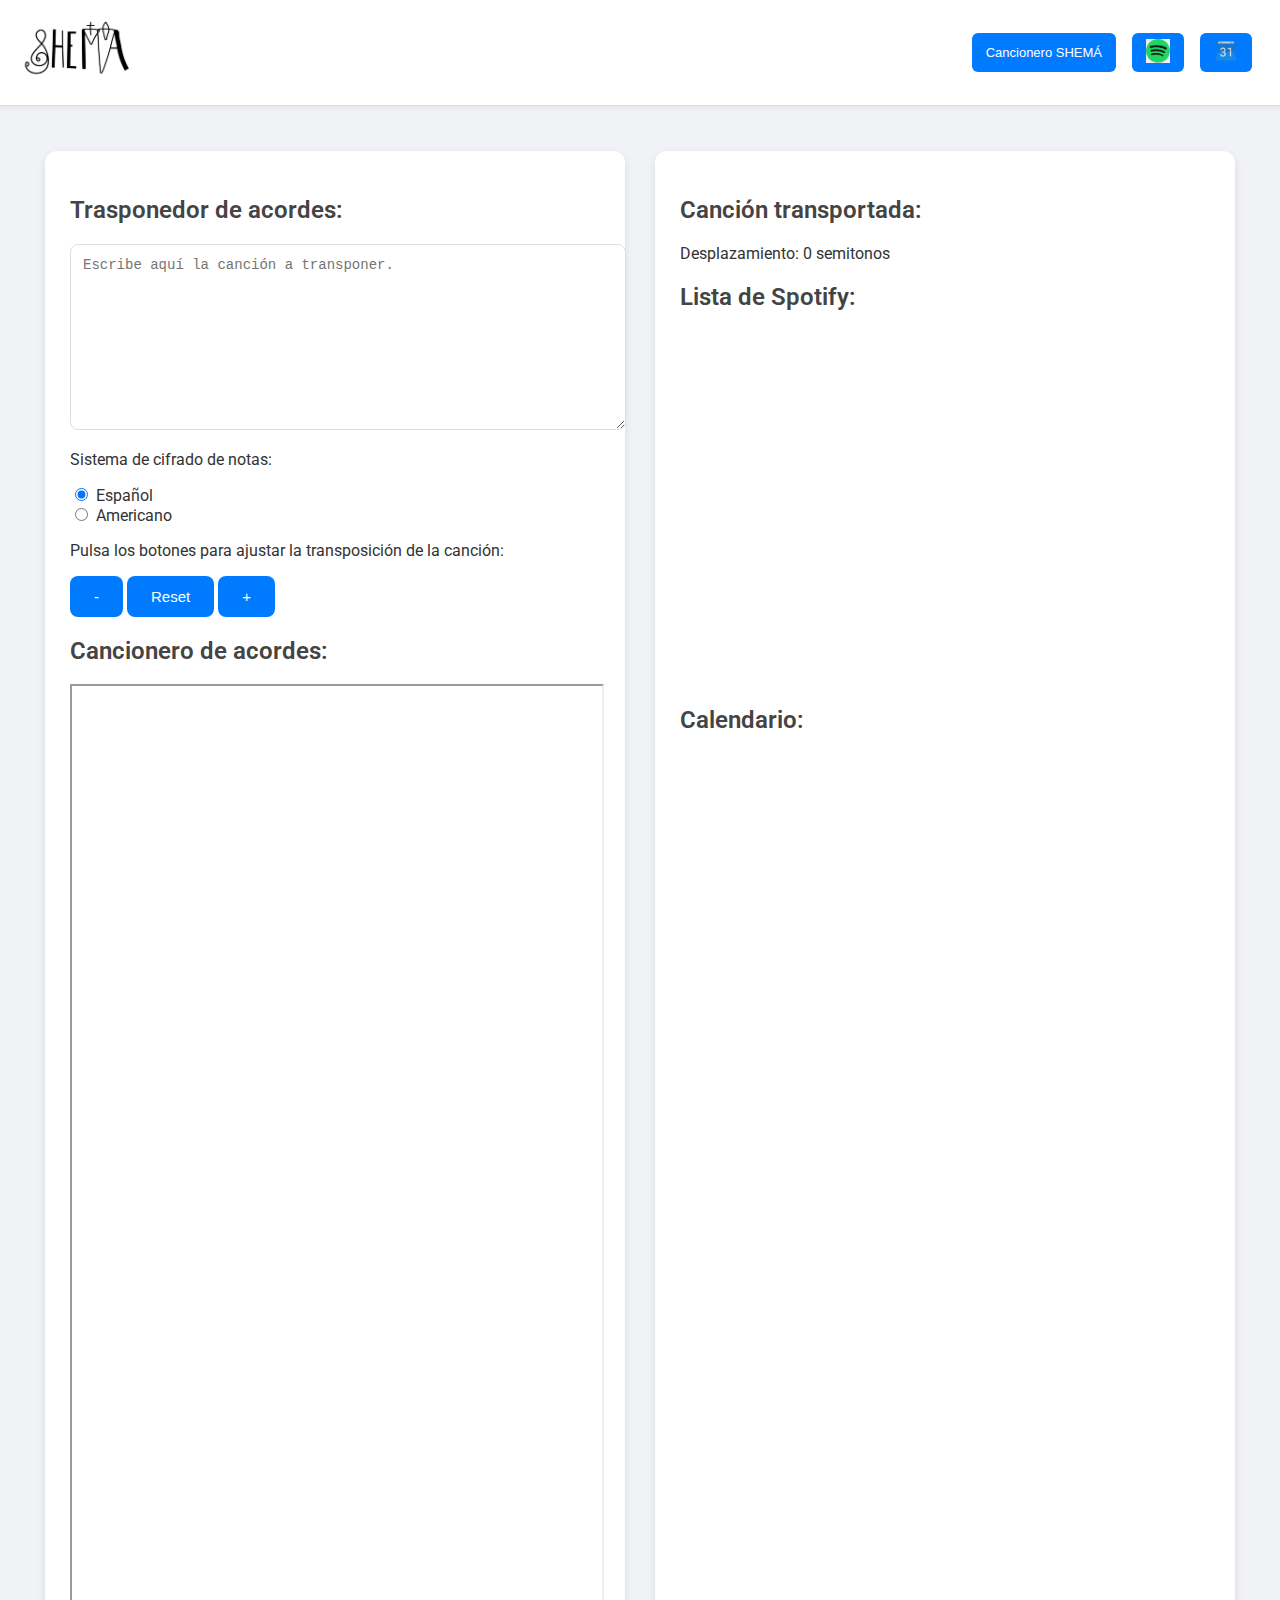
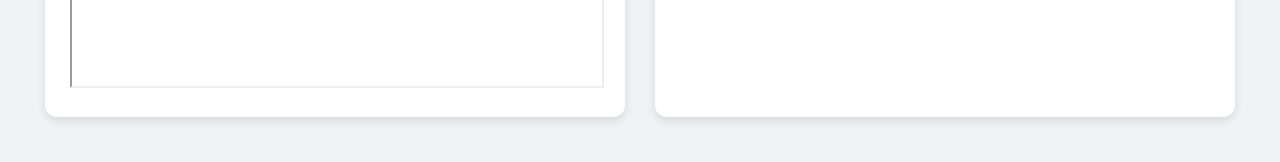
<file: index.html>
<!DOCTYPE html>
<html>
<head>
    <meta http-equiv="Content-Type" content="text/html;charset=utf-8" /> 
    <link rel="stylesheet" type="text/css" href="styles.css">
    <script src="script.js"></script>

    <!-- Favicon -->
    <link rel="icon" type="image/png" href="images/favicon.jpg">

    <!-- Fuente Roboto de Google Fonts -->
    <link href="https://fonts.googleapis.com/css2?family=Roboto:wght@400;500;700&display=swap" rel="stylesheet">
</head>


<body>
<!-- Encabezado con logotipo y título -->
<div class="header">
    <div class="logo-container">
        <img src="images/shema.jpg" alt="Shemá" class="logo"> 
    </div>
    <!-- Sección para elegir -->
    <div class="sections">
        <button class="section-button" onclick="window.open('https://cutt.ly/Ewc8qAF1', '_blank', 'width=800,height=600')">Cancionero SHEMÁ</button>
      	 <button class="section-button" title="Nuestra lista de spotify" onclick="window.open('https://open.spotify.com/playlist/2Ar0TTlpDZXfwVBsJgBEz0?si=d898551170c043d0', '_blank', 'width=800,height=600')">
        <img src="images/spoty.png" alt="Spotify" width="30" height="30">
    </button>
         <button class="section-button" title="Click para suscribirte al Calendario" onclick="window.open('https://cutt.ly/swcrBiuc', '_blank', 'width=800,height=600')">
        <img src="images/calendar.png" alt="Spotify" width="30" height="30">
    </button>
    </a>
    </div>
</div>
<div class="container">
    <div class="column">
        <form id="frm1">
            
            <h2>Trasponedor de acordes:</h2>
            <textarea name="mydata" rows="10" id="song-input" placeholder="Escribe aquí la canción a transponer."></textarea>
            <br />
            <p>Sistema de cifrado de notas:</p>
            <input type="radio" id="cipher-spanish" name="cipher" value="spanish"checked ><label for="cipher-spanish">Español</label><br />
            <input type="radio" id="cipher-american" name="cipher" value="american"><label for="cipher-american">Americano</label><br />
        </form>
        <p>Pulsa los botones para ajustar la transposición de la canción:</p>
        <p>
            <button onclick="decrementShiftCh()">-</button>
            <button onclick="resetShiftCh()">Reset</button>
            <button onclick="incrementShiftCh()">+</button>
        </p>
		<h2>Cancionero de acordes:</h2>
		<iframe src="https://docs.google.com/document/d/e/2PACX-1vQMsT4hFWzxLTvNu9-g4WMll2T-otnSPqagqb-uEXEBB-mpTIpVKQfpF5Z0HXPuig/pub?embedded=true" width="100%" height="1000"></iframe>
    </div>

    <div class="column">
        <h2 id="transportada">Canción transportada: </h2>
        <p>Desplazamiento: <span id="shift-label">0</span> semitonos</p>
        <div id="display"></div>
      <h2 id="Spotify">Lista de Spotify: </h2>
      <iframe style="border-radius:12px" src="https://open.spotify.com/embed/playlist/2Ar0TTlpDZXfwVBsJgBEz0?utm_source=generator" width="100%" height="352" frameBorder="0" allowfullscreen="" allow="autoplay; clipboard-write; encrypted-media; fullscreen; picture-in-picture" loading="lazy"></iframe>
	  <h2>Calendario:</h2>
	  <iframe src="https://calendar.google.com/calendar/embed?src=abc098a7893fd0497ba6f781d88554b80c8cac82da5d313b0bbe0175fadf92f1%40group.calendar.google.com&ctz=Europe%2FMadrid" style="border: 0" width=100% height="500" frameborder="0" scrolling="no"></iframe>
 		
	</div>
   

</div>
  
	
</body>
</html>
</file>
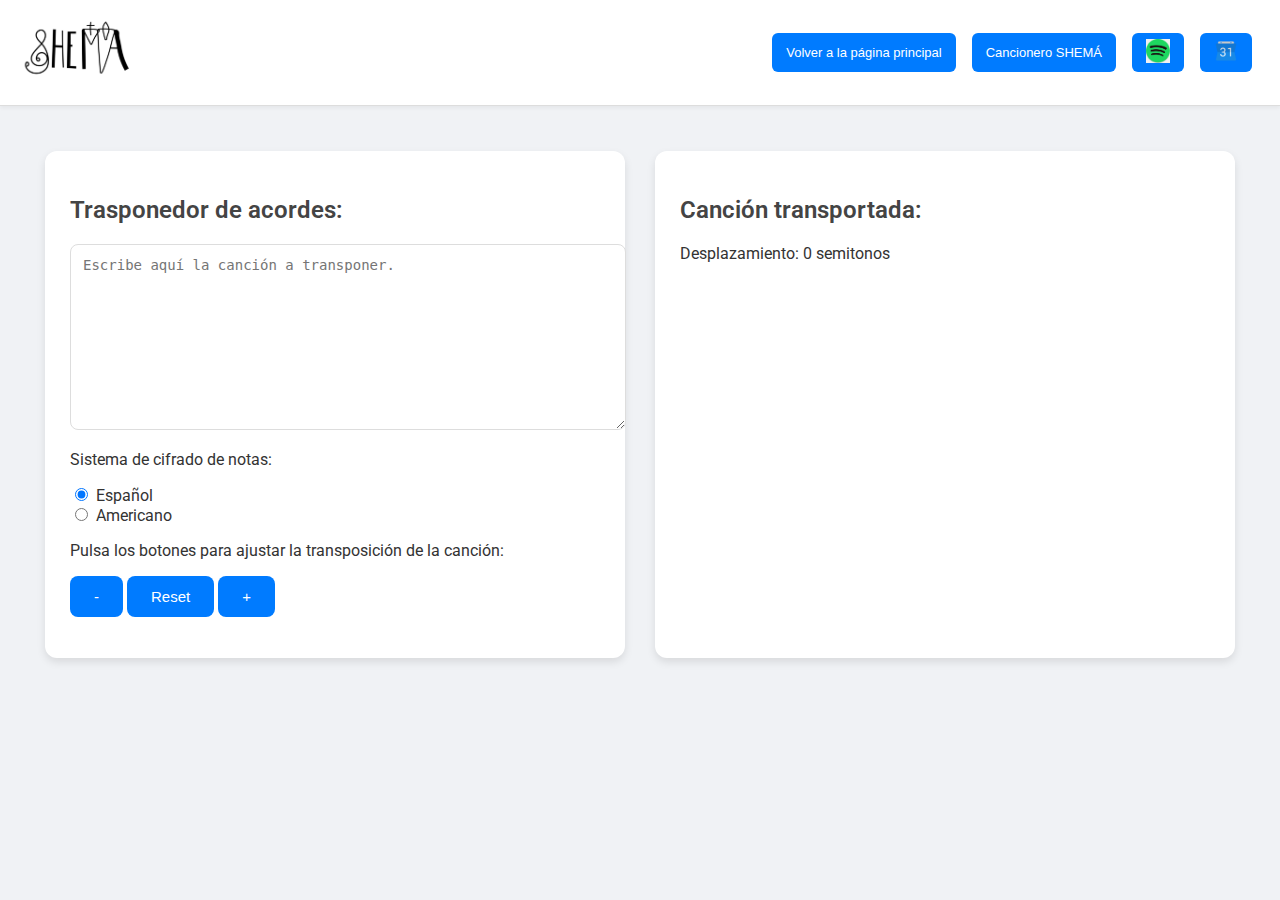
<file: index2.html>
<!DOCTYPE html>
<html>
<head>
    <meta http-equiv="Content-Type" content="text/html;charset=utf-8" /> 
    <link rel="stylesheet" type="text/css" href="styles.css">
    <script src="script.js"></script>

    <!-- Favicon -->
    <link rel="icon" type="image/png" href="images/favicon.jpg">

    <!-- Fuente Roboto de Google Fonts -->
    <link href="https://fonts.googleapis.com/css2?family=Roboto:wght@400;500;700&display=swap" rel="stylesheet">
</head>


<body>
<!-- Encabezado con logotipo y título -->
<div class="header">
    <div class="logo-container">
        <img src="images/shema.jpg" alt="Shemá" class="logo"> 
    </div>
    <!-- Sección para elegir -->
    <div class="sections">
        <button class="section-button"
      onclick="window.location.href='index.html'">
      Volver a la página principal
    </button>
        <button class="section-button" onclick="window.open('https://cutt.ly/Ewc8qAF1', '_blank', 'width=800,height=600')">Cancionero SHEMÁ</button>
      	 <button class="section-button" title="Nuestra lista de spotify" onclick="window.open('https://open.spotify.com/playlist/2Ar0TTlpDZXfwVBsJgBEz0?si=d898551170c043d0', '_blank', 'width=800,height=600')">
        <img src="images/spotyfy.png" alt="Spotify" width="30" height="30">
    </button>
         <button class="section-button" title="Click para suscribirte al Calendario" onclick="window.open('https://cutt.ly/swcrBiuc', '_blank', 'width=800,height=600')">
        <img src="images/calendar.png" alt="Spotify" width="30" height="30">
    </button>
    </a>
    </div>
</div>


</div>

	
<div class="container">
    <div class="column">
        <form id="frm1">
            
            <h2>Trasponedor de acordes:</h2>
            <textarea name="mydata" rows="10" id="song-input" placeholder="Escribe aquí la canción a transponer."></textarea>
            <br />
            <p>Sistema de cifrado de notas:</p>
            <input type="radio" id="cipher-spanish" name="cipher" value="spanish"checked ><label for="cipher-spanish">Español</label><br />
            <input type="radio" id="cipher-american" name="cipher" value="american"><label for="cipher-american">Americano</label><br />
        </form>
        <p>Pulsa los botones para ajustar la transposición de la canción:</p>
        <p>
            <button onclick="decrementShiftCh()">-</button>
            <button onclick="resetShiftCh()">Reset</button>
            <button onclick="incrementShiftCh()">+</button>
        </p>
		
    </div>

    <div class="column">
        <h2 id="transportada">Canción transportada: </h2>
        <p>Desplazamiento: <span id="shift-label">0</span> semitonos</p>
        <div id="display"></div>
     
	 
	</div>
   

</div>
  
	
</body>
</html>
</file>
<file: styles.css>
/* Estilos generales */
body {
    font-family: 'Roboto', sans-serif;
    background-color: #f0f2f5;
    margin: 0;
    padding: 0;
    color: #333;
}

/* Contenedor principal */
.container {
    display: flex;
    justify-content: space-between;
    padding: 30px;
    max-width: 1400px; /* Ampliar el contenedor para que las columnas tengan más espacio */
    margin: auto;
}

.column {
    flex: 1;
    margin: 15px; /* Ajuste del margen para reducir la separación entre columnas */
    background-color: #fff;
    border-radius: 12px;
    box-shadow: 0 4px 8px rgba(0, 0, 0, 0.1);
    padding: 25px;
    transition: transform 0.3s ease;
}

.column:hover {
    transform: translateY(-5px);
}

h1, h2, h3 {
    color: #444;
    font-weight: 600;
}

/* Botones */
button {
    background-color: #007bff;
    border: none;
    color: white;
    padding: 12px 24px;
    font-size: 15px;
    border-radius: 8px;
    cursor: pointer;
    transition: background-color 0.3s ease, transform 0.3s ease;
}

button:hover {
    background-color: #0056b3;
    transform: scale(1.05);
}

/* Textareas y formularios */
textarea {
    width: 100%;
    padding: 12px;
    border-radius: 8px;
    border: 1px solid #ddd;
    resize: vertical;
    font-size: 14px;
    transition: border 0.3s ease;
}

textarea:focus {
    border-color: #007bff;
}

input[type="radio"] {
    margin-right: 8px;
}

/* Enlaces y botones en la sección superior */
a {
    color: #007bff;
    text-decoration: none;
    font-weight: 500;
    transition: color 0.3s ease;
}

a:hover {
    color: #0056b3;
    text-decoration: underline;
}

/* Encabezado */
.header {
    display: flex;
    align-items: center;
    justify-content: space-between;
    padding: 10px 20px; /* Reducido el padding para hacerlo menos grueso */
    background-color: #fff;
    border-bottom: 1px solid #ddd;
    box-shadow: 0 2px 4px rgba(0, 0, 0, 0.05);
}

.logo-container {
    display: flex;
    align-items: center;
}

.logo {
    max-width: 120px; /* Reducir el tamaño del logo */
    height: auto;
    margin-right: 15px;
}

.sections {
    display: flex;
    justify-content: flex-end;
}

.section-button {
    margin: 0 8px;
    padding: 6px 14px; /* Reducir el tamaño del botón */
    background-color: #007bff;
    color: white;
    border: none;
    border-radius: 6px;
    font-size: 13px; /* Reducir el tamaño del texto del botón */
    cursor: pointer;
    transition: background-color 0.3s ease, transform 0.3s ease;
}

.section-button img {
    width: 24px; /* Ajustar el tamaño de los iconos dentro de los botones */
    height: 24px;
}

.section-button:hover {
    background-color: #0056b3;
    transform: translateY(-2px);
}

/* Estilos para dispositivos móviles */
@media screen and (max-width: 800px) {
    .container {
        flex-direction: column;
        padding: 15px;
    }

    .column {
        margin: 15px 0;
    }

    .logo {
        max-width: 100px;
    }

    .section-button {
        margin: 5px 0;
        padding: 10px;
    }
}

/* ===== Cuenta atrás personalizada ===== */
#countdown-container {
    font-family: 'Roboto', sans-serif;
    text-align: center;
    background: linear-gradient(135deg, #f6d365 0%, #fda085 100%); /* Gradiente de fondo colorido */
    padding: 30px;
    border-radius: 12px;
    max-width: 350px; /* Aumentar el ancho para que haya más espacio */
    margin: 30px auto;
    box-shadow: 0 8px 16px rgba(0, 0, 0, 0.2);
    border: 2px solid #ff4500; /* Borde para darle más definición */
    position: relative; /* Posicionar el elemento relativamente para el pseudo-elemento */
}

#countdown-container::before {
    content: '';
    position: absolute;
    top: -10px;
    left: -10px;
    width: calc(100% + 20px);
    height: calc(100% + 20px);
    background: rgba(255, 69, 0, 0.2); /* Fondo sutil sobre el borde */
    border-radius: 16px;
    z-index: -1; /* Asegúrate de que el pseudo-elemento esté detrás del contenedor */
}

#countdown-container p {
    font-size: 20px;
    color: #fff;
    margin-bottom: 15px;
    font-weight: bold;
    text-shadow: 1px 1px 2px rgba(0, 0, 0, 0.5); /* Sombra para un efecto de profundidad */
}

#countdown {
    font-size: 32px;
    font-weight: 700;
    color: #fff;
    background: rgba(255, 69, 0, 0.7); /* Fondo de color semi-transparente para el contador */
    padding: 10px;
    border-radius: 8px;
    text-shadow: 2px 2px 4px rgba(0, 0, 0, 0.5); /* Sombra más prominente para el texto */
}

#countdown-container span {
    display: block;
    font-size: 18px;
    color: #fff;
}
</file>
